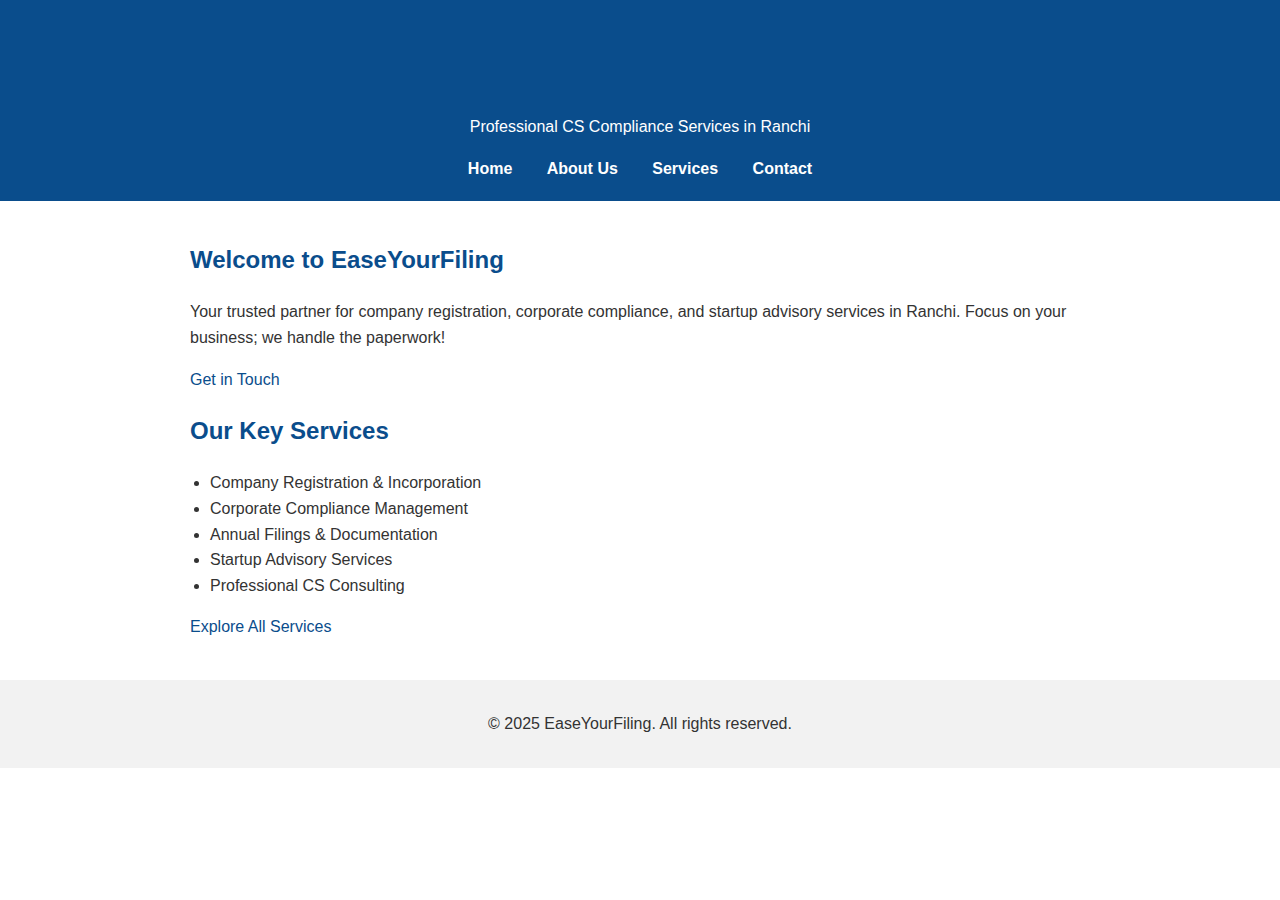
<file: index.html>
<!DOCTYPE html>
<html lang="en">
<head>
    <meta charset="UTF-8">
    <meta name="viewport" content="width=device-width, initial-scale=1.0">
    <title>EaseYourFiling | Professional CS Compliance Services</title>
    <meta name="description" content="EaseYourFiling offers professional CS compliance services for startups, businesses, and enterprises. Timely, accurate, and hassle-free solutions in Ranchi.">
    <meta name="keywords" content="EaseYourFiling, CS compliance services, company registration, business compliance, startup services, Ranchi">
    <meta name="author" content="EaseYourFiling">
    <link rel="stylesheet" href="style.css">
</head>
<body>
<header>
    <h1>EaseYourFiling</h1>
    <p>Professional CS Compliance Services in Ranchi</p>
    <nav>
        <a href="index.html">Home</a>
        <a href="about.html">About Us</a>
        <a href="services.html">Services</a>
        <a href="contact.html">Contact</a>
    </nav>
</header>

<main>
    <section id="intro">
        <h2>Welcome to EaseYourFiling</h2>
        <p>Your trusted partner for company registration, corporate compliance, and startup advisory services in Ranchi. Focus on your business; we handle the paperwork!</p>
        <a href="contact.html">Get in Touch</a>
    </section>

    <section id="services">
        <h2>Our Key Services</h2>
        <ul>
            <li>Company Registration & Incorporation</li>
            <li>Corporate Compliance Management</li>
            <li>Annual Filings & Documentation</li>
            <li>Startup Advisory Services</li>
            <li>Professional CS Consulting</li>
        </ul>
        <a href="services.html">Explore All Services</a>
    </section>
</main>

<footer>
    <p>&copy; 2025 EaseYourFiling. All rights reserved.</p>
</footer>
</body>
</html>
</file>
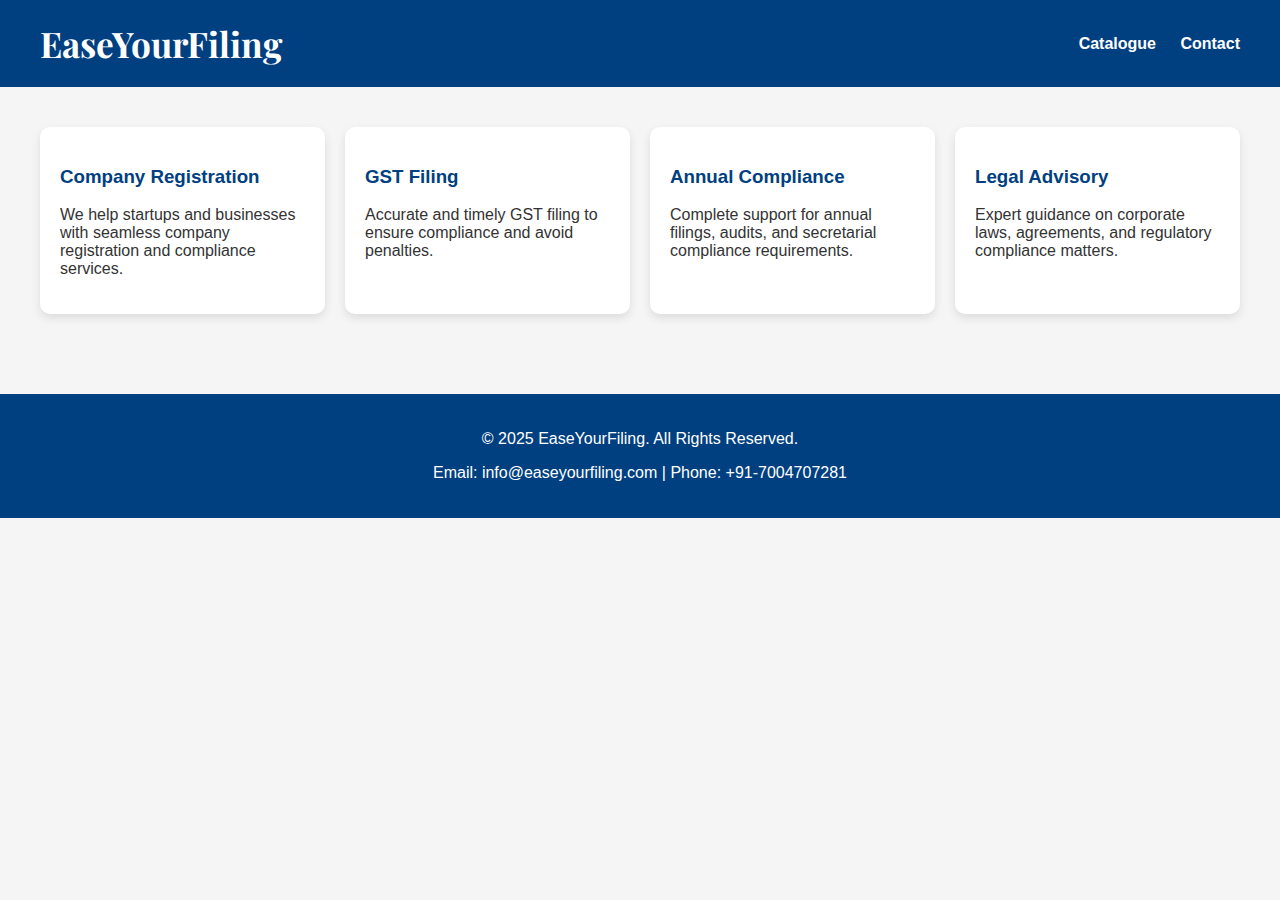
<file: .github/workflows/index.html>
<!DOCTYPE html>
<html lang="en">
<head>
    <meta charset="UTF-8">
    <meta name="viewport" content="width=device-width, initial-scale=1.0">
    <title>EaseYourFiling - Professional CS Services</title>
    
    <!-- Google Fonts: Playflair Display -->
    <link href="https://fonts.googleapis.com/css2?family=Playfair+Display:wght@700&display=swap" rel="stylesheet">
    
    <style>
        body {
            font-family: Arial, sans-serif;
            margin: 0;
            padding: 0;
            background-color: #f5f5f5;
            color: #333;
        }

        header {
            background-color: #004080;
            color: white;
            padding: 20px 40px;
            display: flex;
            align-items: center;
            justify-content: space-between;
        }

        header .logo {
            font-family: 'Playfair Display', serif;
            font-size: 2.2em;
            font-weight: 700;
        }

        nav a {
            color: white;
            margin-left: 20px;
            text-decoration: none;
            font-weight: bold;
        }

        nav a:hover {
            text-decoration: underline;
        }

        .catalog {
            padding: 40px;
            display: grid;
            grid-template-columns: repeat(auto-fit, minmax(250px, 1fr));
            gap: 20px;
        }

        .catalog-item {
            background-color: white;
            border-radius: 10px;
            padding: 20px;
            box-shadow: 0px 4px 10px rgba(0,0,0,0.1);
        }

        .catalog-item h3 {
            color: #004080;
        }

        .catalog-item p {
            margin-top: 10px;
        }

        footer {
            background-color: #004080;
            color: white;
            text-align: center;
            padding: 20px;
            margin-top: 40px;
        }
    </style>
</head>
<body>

    <header>
        <div class="logo">EaseYourFiling</div>
        <nav>
            <a href="#catalog">Catalogue</a>
            <a href="#contact">Contact</a>
        </nav>
    </header>

    <section class="catalog" id="catalog">
        <div class="catalog-item">
            <h3>Company Registration</h3>
            <p>We help startups and businesses with seamless company registration and compliance services.</p>
        </div>
        <div class="catalog-item">
            <h3>GST Filing</h3>
            <p>Accurate and timely GST filing to ensure compliance and avoid penalties.</p>
        </div>
        <div class="catalog-item">
            <h3>Annual Compliance</h3>
            <p>Complete support for annual filings, audits, and secretarial compliance requirements.</p>
        </div>
        <div class="catalog-item">
            <h3>Legal Advisory</h3>
            <p>Expert guidance on corporate laws, agreements, and regulatory compliance matters.</p>
        </div>
    </section>

    <footer id="contact">
        <p>&copy; 2025 EaseYourFiling. All Rights Reserved.</p>
        <p>Email: info@easeyourfiling.com | Phone: +91-7004707281</p>
    </footer>

</body>
</html>
</file>
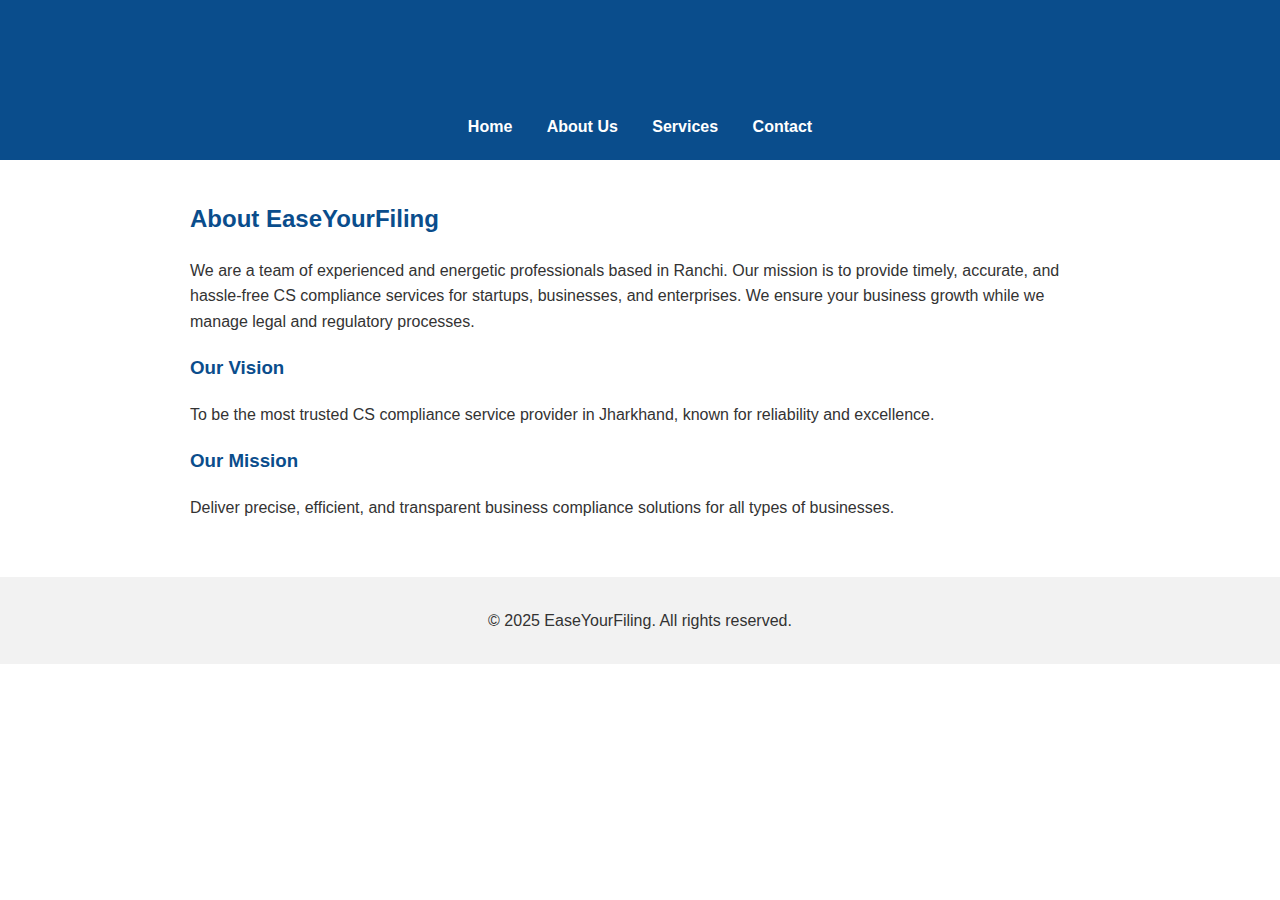
<file: about.html>
<!DOCTYPE html>
<html lang="en">
<head>
    <meta charset="UTF-8">
    <meta name="viewport" content="width=device-width, initial-scale=1.0">
    <title>About Us | EaseYourFiling</title>
    <meta name="description" content="Learn more about EaseYourFiling, your trusted professional CS compliance services provider in Ranchi.">
    <link rel="stylesheet" href="style.css">
</head>
<body>
<header>
    <h1>EaseYourFiling</h1>
    <nav>
        <a href="index.html">Home</a>
        <a href="about.html">About Us</a>
        <a href="services.html">Services</a>
        <a href="contact.html">Contact</a>
    </nav>
</header>

<main>
    <section id="about">
        <h2>About EaseYourFiling</h2>
        <p>We are a team of experienced and energetic professionals based in Ranchi. Our mission is to provide timely, accurate, and hassle-free CS compliance services for startups, businesses, and enterprises. We ensure your business growth while we manage legal and regulatory processes.</p>
        <h3>Our Vision</h3>
        <p>To be the most trusted CS compliance service provider in Jharkhand, known for reliability and excellence.</p>
        <h3>Our Mission</h3>
        <p>Deliver precise, efficient, and transparent business compliance solutions for all types of businesses.</p>
    </section>
</main>

<footer>
    <p>&copy; 2025 EaseYourFiling. All rights reserved.</p>
</footer>
</body>
</html>
</file>
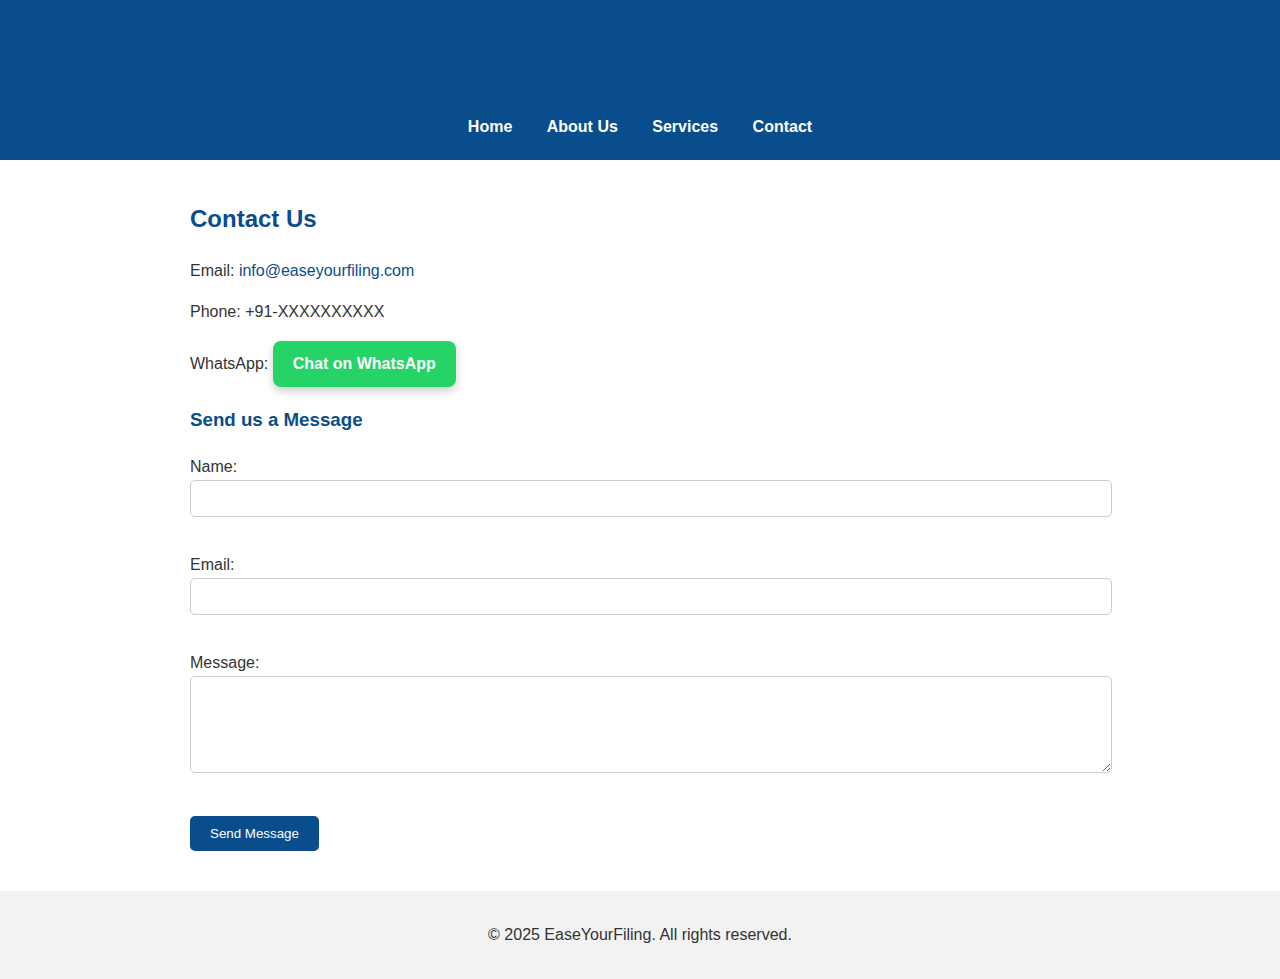
<file: contact.html>
<!DOCTYPE html>
<html lang="en">
<head>
    <meta charset="UTF-8">
    <meta name="viewport" content="width=device-width, initial-scale=1.0">
    <title>Contact Us | EaseYourFiling</title>
    <meta name="description" content="Get in touch with EaseYourFiling for professional CS compliance services in Ranchi. Contact via email, phone, WhatsApp, or form.">
    <link rel="stylesheet" href="style.css">
</head>
<body>
<header>
    <h1>EaseYourFiling</h1>
    <nav>
        <a href="index.html">Home</a>
        <a href="about.html">About Us</a>
        <a href="services.html">Services</a>
        <a href="contact.html">Contact</a>
    </nav>
</header>

<main>
    <section id="contact">
        <h2>Contact Us</h2>
        <p>Email: <a href="mailto:info@easeyourfiling.com">info@easeyourfiling.com</a></p>
        <p>Phone: +91-XXXXXXXXXX</p>
        <p>WhatsApp: <a href="https://wa.me/917004707281" 
                 style="display:inline-block; 
                        background-color:#25D366; 
                        color:#fff; 
                        font-size:16px; 
                        font-weight:bold; 
                        text-decoration:none; 
                        padding:10px 20px; 
                        border-radius:8px; 
                        font-family:Arial, sans-serif; 
                        box-shadow:0 4px 8px rgba(0,0,0,0.2);">
                 Chat on WhatsApp
              </a></p>

        <h3>Send us a Message</h3>
        <form action="https://formspree.io/007rksahani@gmail.com" method="POST">
            <label for="name">Name:</label><br>
            <input type="text" id="name" name="name" required><br><br>

            <label for="email">Email:</label><br>
            <input type="email" id="email" name="_replyto" required><br><br>

            <label for="message">Message:</label><br>
            <textarea id="message" name="message" rows="5" required></textarea><br><br>

            <button type="submit">Send Message</button>
        </form>
    </section>
</main>

<footer>
    <p>&copy; 2025 EaseYourFiling. All rights reserved.</p>
</footer>
</body>
</html>
</file>
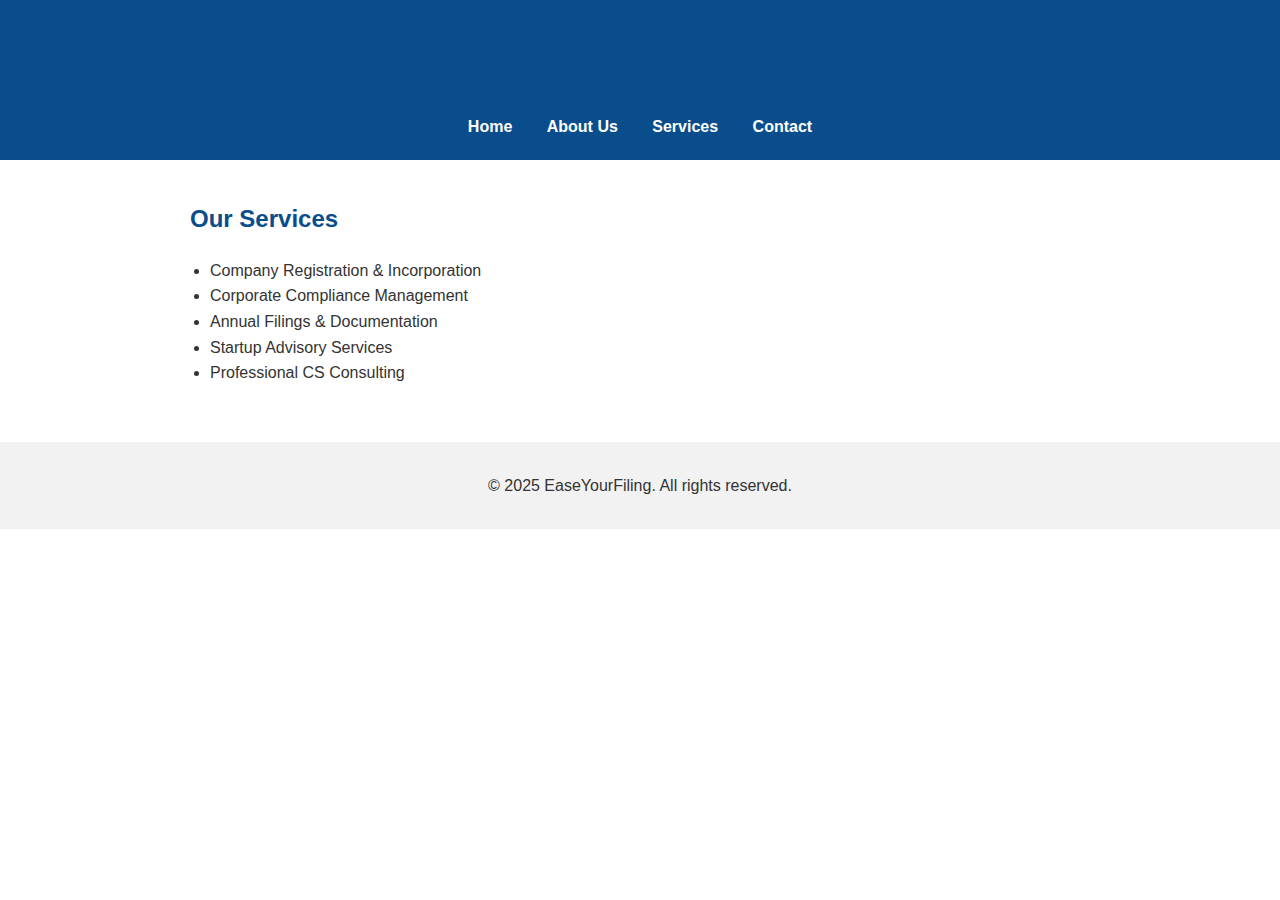
<file: services.html>
<!DOCTYPE html>
<html lang="en">
<head>
    <meta charset="UTF-8">
    <meta name="viewport" content="width=device-width, initial-scale=1.0">
    <title>Our Services | EaseYourFiling</title>
    <meta name="description" content="Discover the full range of professional CS compliance services provided by EaseYourFiling in Ranchi.">
    <link rel="stylesheet" href="style.css">
</head>
<body>
<header>
    <h1>EaseYourFiling</h1>
    <nav>
        <a href="index.html">Home</a>
        <a href="about.html">About Us</a>
        <a href="services.html">Services</a>
        <a href="contact.html">Contact</a>
    </nav>
</header>

<main>
    <section id="services">
        <h2>Our Services</h2>
        <ul>
            <li>Company Registration & Incorporation</li>
            <li>Corporate Compliance Management</li>
            <li>Annual Filings & Documentation</li>
            <li>Startup Advisory Services</li>
            <li>Professional CS Consulting</li>
        </ul>
    </section>
</main>

<footer>
    <p>&copy; 2025 EaseYourFiling. All rights reserved.</p>
</footer>
</body>
</html>
</file>
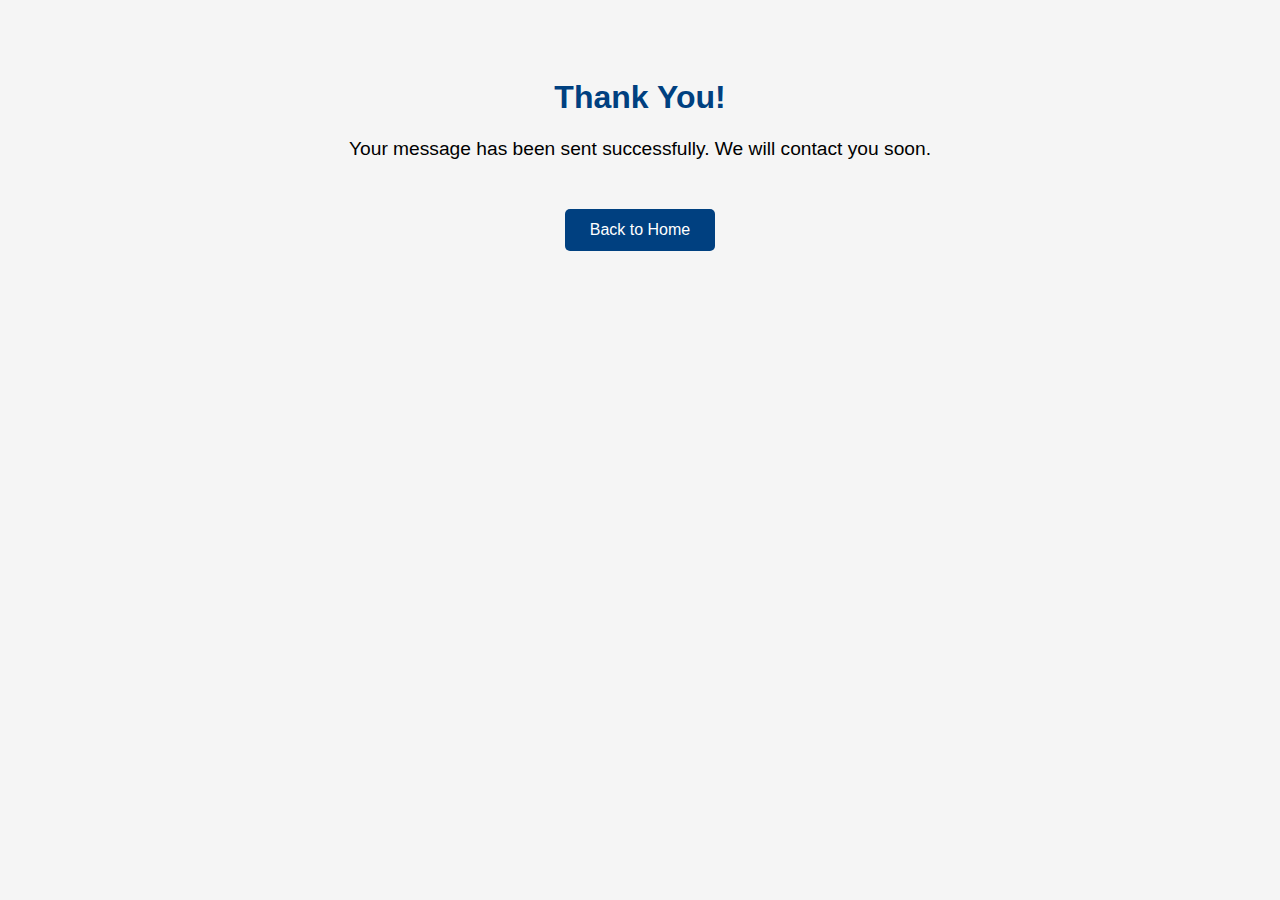
<file: thank-you.html>
<!DOCTYPE html>
<html lang="en">
<head>
    <meta charset="UTF-8">
    <meta name="viewport" content="width=device-width, initial-scale=1.0">
    <title>Thank You - EaseYourFiling</title>
    <style>
        body {
            font-family: Arial, sans-serif;
            text-align: center;
            padding: 50px;
            background-color: #f5f5f5;
        }
        h1 {
            color: #004080;
        }
        p {
            font-size: 1.2em;
            margin-top: 20px;
        }
        a {
            display: inline-block;
            margin-top: 30px;
            text-decoration: none;
            color: white;
            background-color: #004080;
            padding: 12px 25px;
            border-radius: 5px;
        }
        a:hover {
            background-color: #003366;
        }
    </style>
</head>
<body>
    <h1>Thank You!</h1>
    <p>Your message has been sent successfully. We will contact you soon.</p>
    <a href="index.html">Back to Home</a>
</body>
</html>
</file>
<file: style.css>
body { font-family: Arial, sans-serif; margin: 0; padding: 0; line-height: 1.6; color: #333; }
header { background-color: #0a4d8c; color: white; padding: 20px 0; text-align: center; }
nav a { color: white; margin: 0 15px; text-decoration: none; font-weight: bold; }
main { padding: 20px; max-width: 900px; margin: auto; }
h1, h2, h3 { color: #0a4d8c; }
ul { list-style-type: disc; padding-left: 20px; }
a { color: #0a4d8c; text-decoration: none; }
a:hover { text-decoration: underline; }
form input, form textarea { width: 100%; padding: 10px; margin-bottom: 10px; border: 1px solid #ccc; border-radius: 5px; }
button { background-color: #0a4d8c; color: white; padding: 10px 20px; border: none; border-radius: 5px; cursor: pointer; }
button:hover { background-color: #083a66; }
footer { background-color: #f2f2f2; text-align: center; padding: 15px; margin-top: 20px; }
</file>
